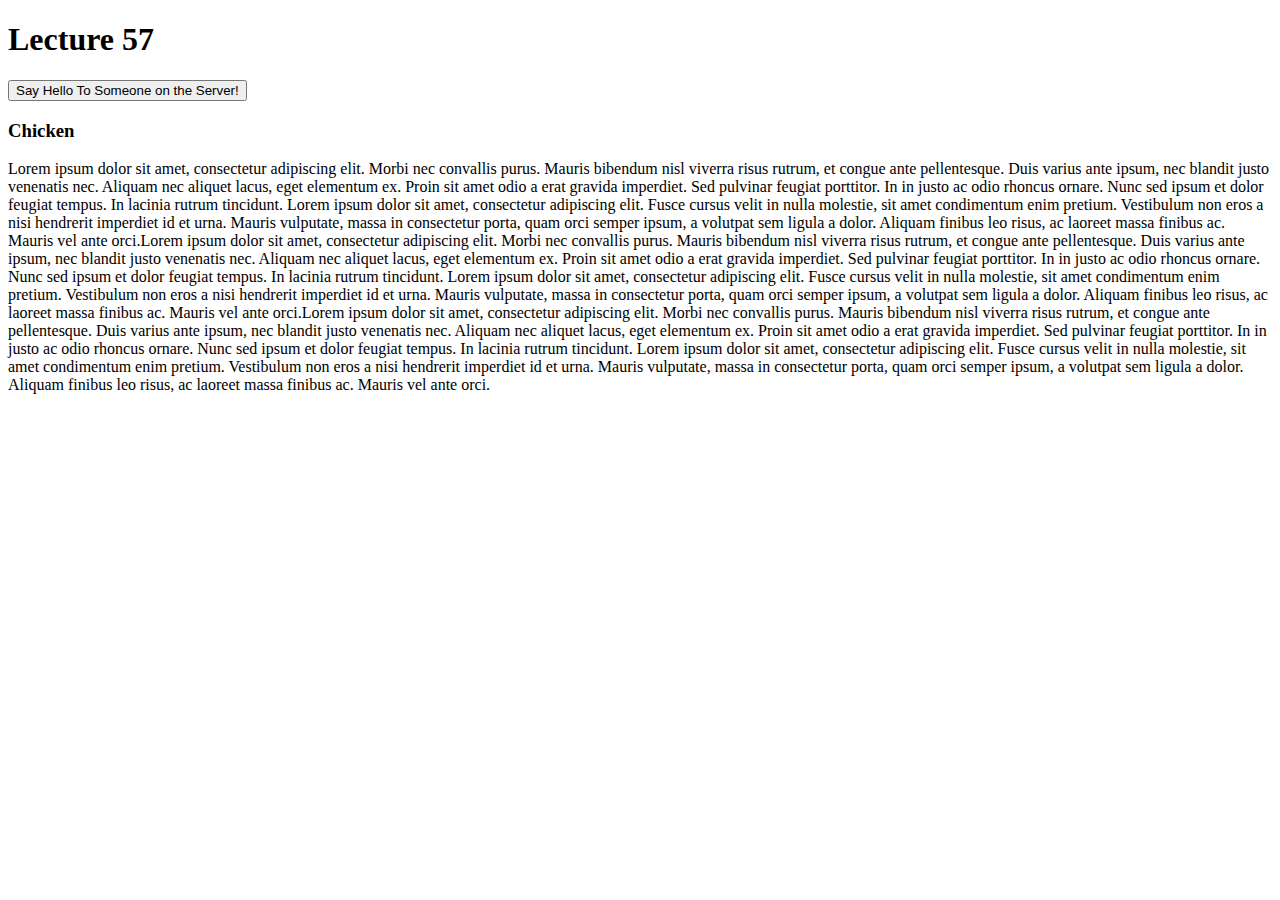
<file: esehi/index.html>
<!doctype html>
<html lang="en">
  <head>
    <meta charset="utf-8">
    <script src="js/ajax-utils.js"></script>
    <script src="js/script.js"></script>
  </head>
<body>
  <h1 id="title">Lecture 57</h1>
  
  <p>
    <button>
      Say Hello To Someone on the Server!
    </button>
  </p>

  
  <div id="content"></div>
  <div id="main-content"></div>
</body>
</html>
</file>
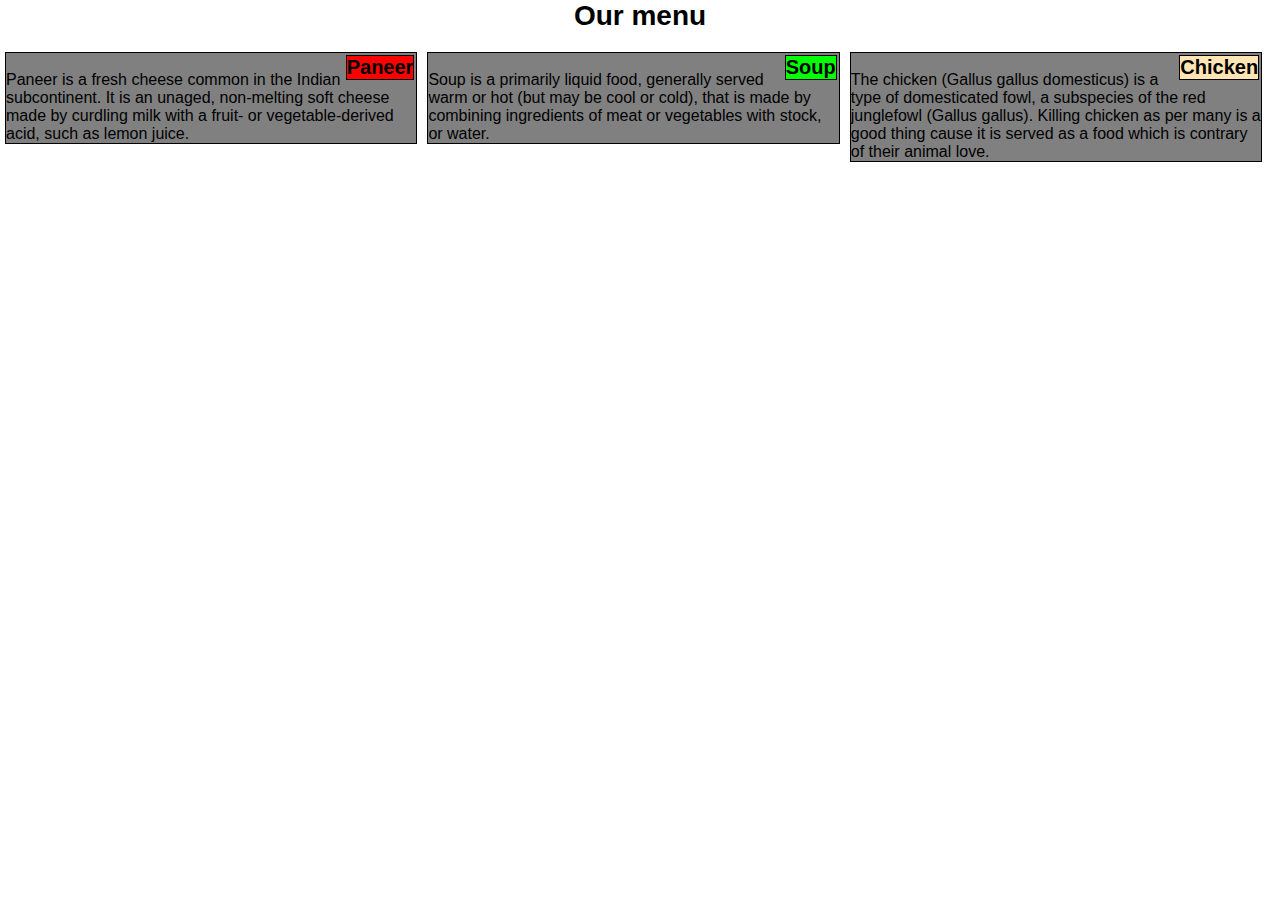
<file: site/index.html>
<!DOCTYPE html>
<html>
<head>
	<title>My first site</title>
	<meta charset="utf-8">
	<link rel="stylesheet" type="text/css" href="style.css">
	
</head>
<body>
<h1>Our menu</h1>

<div class="main" >
	
	<div class="try"><h2 id="paneer">Paneer</h2>
		<br>Paneer is a fresh cheese common in the Indian subcontinent. It is an unaged, non-melting soft cheese made by curdling milk with a fruit- or vegetable-derived acid, such as lemon juice.</div>
</div>
<div class="main">
		
	<div class="try"><h2 id="soup">Soup</h2>
	<br>Soup is a primarily liquid food, generally served warm or hot (but may be cool or cold), that is made by combining ingredients of meat or vegetables with stock, or water. </div>

</div>
<div class="sub">
	
	<div class="try"><h2 id="chicken">Chicken</h2>
	<br>The chicken (Gallus gallus domesticus) is a type of domesticated fowl, a subspecies of the red junglefowl (Gallus gallus). Killing chicken as per many is a good thing cause it is served as a food which is contrary of their animal love. </div>	
</div>
</body>
</html>
</file>
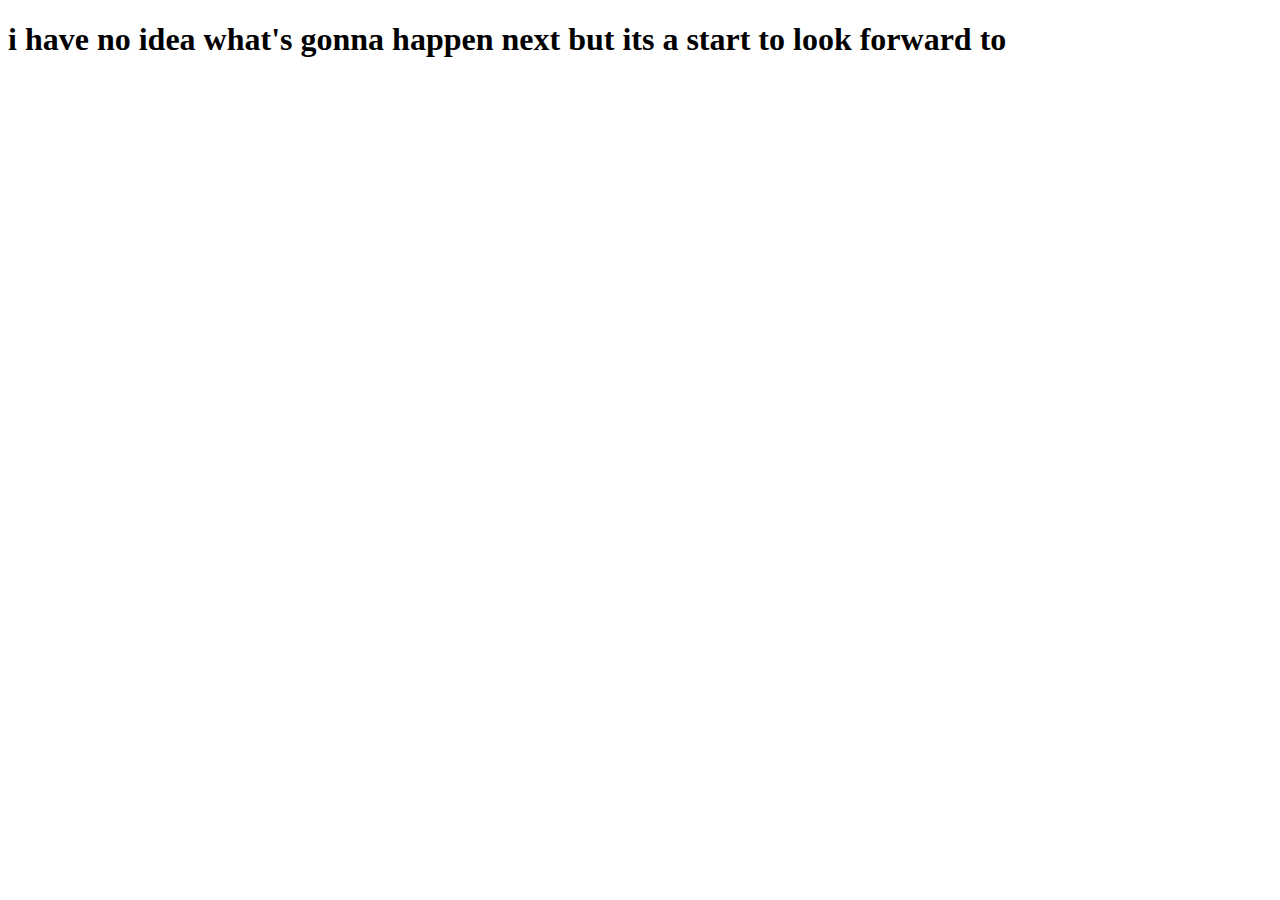
<file: site2/index.html>
<!DOCTYPE html>
<html>
<head>
	<title>this is my first website</title>
</head>
<body>
<h1 color='pink'> i have no idea what's gonna happen next but its a start to look forward to </h1>
</body>
</html>
</file>
<file: site/style.css>
*{
			box-sizing: border-box;
			font-family: Arial, Helvetica, sans-serif;
			margin: 0px;
			padding: 0px;

		}
			div.main, div.sub {
					
				position: relative;
				padding: 5px;
			}

		h1 {
			font-size: 175%;
			text-align: center;
			margin-bottom: 15px;


		}
		h2{
			font-size: 125%;
			border: 1px solid;
			margin:2px;
			float: right;

		
		}	
		div.try {
			background-color: #808080;
			border: 1px solid black;

			
		}
		
		#paneer {
			background-color: #FF0000;
			
		}
		#soup {
			background-color: #00FF00;	
		}
		#chicken {
			background-color: #FFE5B4;
			
		}	
		@media (min-width: 992px) {
			div.main, div.sub {
				width: 33%;
				float: left;
			}
		}
		@media (min-width: 768px) and (max-width: 991px) {
		
			div.main{
				width: 50%;

				float: left;
						}
			div.sub{
				width: 100%;
				float: left;
			}		
		}
</file>
